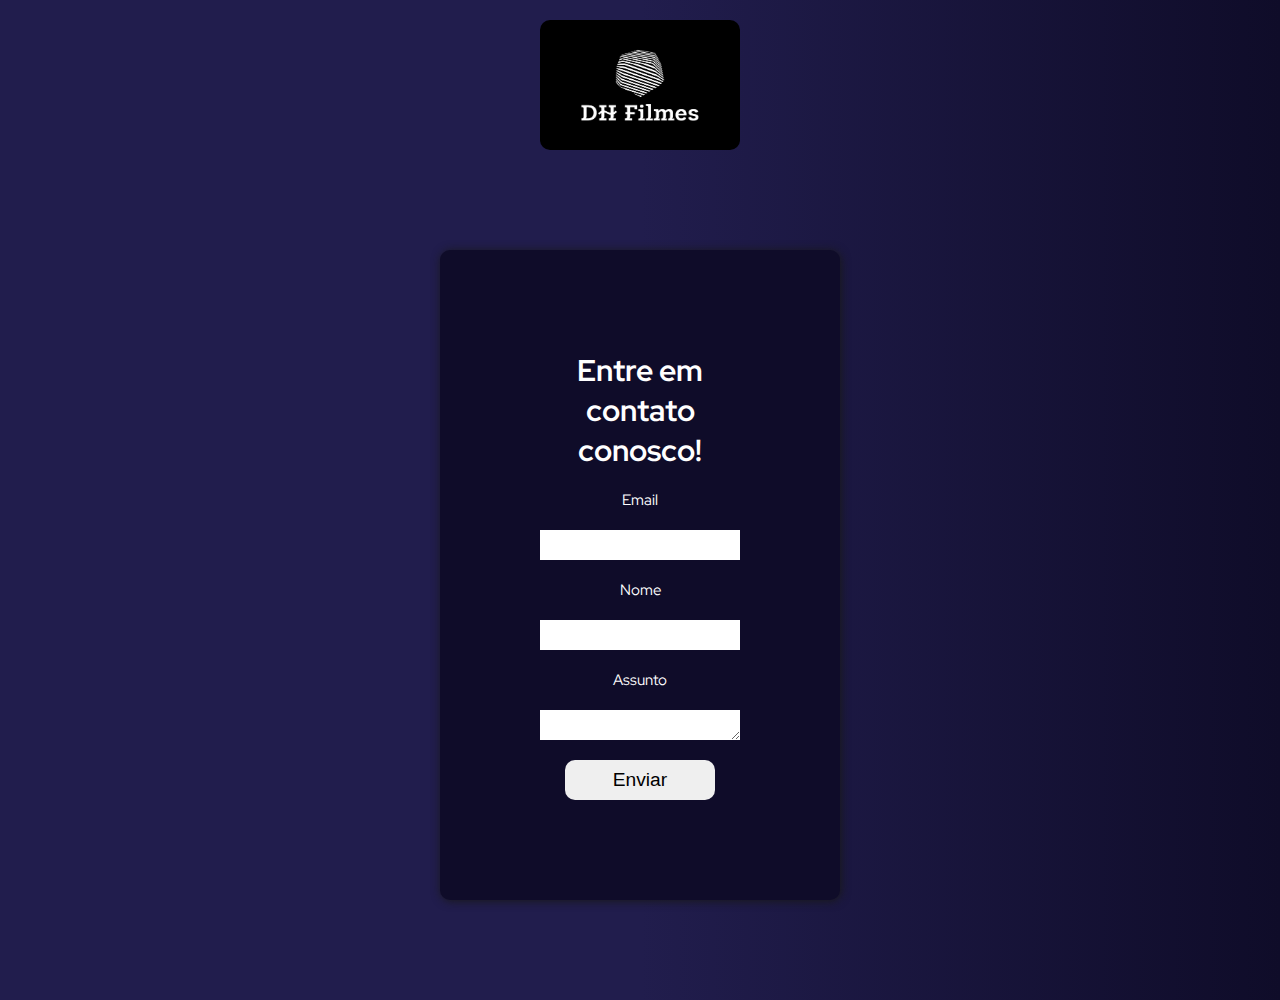
<file: contato.html>
<!DOCTYPE html>
<html lang="pt-br">
<head>
    <meta charset="UTF-8">
    <meta http-equiv="X-UA-Compatible" content="IE=edge">
    <meta name="viewport" content="width=device-width, initial-scale=1.0">
    <link rel="stylesheet" href="css/style.css">
    <link rel="stylesheet" href="css/header.css">
    <link rel="stylesheet" href="css/keyframes.css">
    <link rel="stylesheet" href="css/mediaqueries.css">
    <link rel="stylesheet" href="css/contato.css">
    <link rel="shortcut icon" href="https://img.icons8.com/ios-filled/50/000000/film-noir.png" type="image/x-icon">
    <title>Contato</title>
</head>
<body>
    <header id="header"  onmouseenter="expandirHeader()" onmouseleave="esconderHeader()">
        <a href="equipe.html" class="linkHeader linkEquipe" id="equipe"><img src="icons/equipe.png"></a>
        <img src="imgs/logo.png" id="logo">
        <a href="contato.html" class="linkHeader linkContato" id="contato"><img src="icons/contato.png"></a>
    </header>
    <main>
        <section class="section-contato">
            <form class="form-contato">
                <h1>Entre em contato conosco!</h1>
                <label>Email</label>
                <input type="text" class="form-control">
                <label>Nome</label>
                <input type="text" class="form-control">
                <label>Assunto</label>
                <textarea class="form-control" rows="5" cols="30" name="assunto"></textarea>
                <input type="submit" class="contatoBtnEnviar" value="Enviar">
            </form>
        </section>
    </main> 
    <script src="js/header.js"></script>
</body>
</html>
</file>
<file: css/style.css>
/*ESTILIZAÇÃO GERAL*/
@import url('https://fonts.googleapis.com/css2?family=Red+Hat+Display:wght@500;700;900&display=swap');
* {
    margin: 0;
    padding: 0;
    box-sizing: border-box;
    text-decoration: none;
}
body {
    text-align: center;
    font-family: 'Red Hat Display', sans-serif;
    font-size:15px;
    background: #0f0c29;
    background: -webkit-linear-gradient(to right, #211d4d, #211d4d, #0f0c29);  /* Chrome 10-25, Safari 5.1-6 */
    background: linear-gradient(to right, #211d4d, #211d4d, #0f0c29); /* W3C, IE 10+/ Edge, Firefox 16+, Chrome 26+, Opera 12+, Safari 7+ */
    color: #fff;
}
img {
    max-width: 100%;
    max-height: 100%;
}
</file>
<file: css/header.css>
/*CSS DO HEADER DE TODAS AS PÁGINAS*/
#header {
    display: flex;
    justify-content: center;
    border-radius:10px;
    align-items: center;
    background-color: #000;
    margin:20px auto;
    animation-duration: 1s;
    animation-fill-mode: forwards;
    position:relative;
    height:130px;
    width: 200px;
}
#logo {
    border-radius:10px;
    width: 200px;
    height:125px;
}
.linkHeader {
    display: none;
    color: #fff;
}
.linkContato {
    position: absolute;
    right:10%;
}
.linkEquipe {
    position: absolute;
    left:10%;
}
</file>
<file: css/keyframes.css>
/*KEYFRAMES DO HEADER E DO CARD*/
@keyframes animacaoCriarCard {
    from {transform: scale(0);}
    to {transform: scale(1);}
}
@keyframes animacaoExcluirCard {
    from {transform: scale(1);}
    to {transform: scale(0);}
}
@keyframes animacaoExpandirHeader {
    from {width:200px;}
    to {width: 33%;}
}
@keyframes animacaoEsconderHeader {
    from {width:33%;}
    to {width: 200px;}
}
</file>
<file: css/mediaqueries.css>
/*MEDIAQUERIES PARA CELULAR*/
@media screen and (max-width:548px) {
    #equipe,
    #contato {
        width:45px;
    }
    #header {
        margin-bottom:100px;
    }
    .card-equipe {
        margin:10px;
        min-width:200px;
        flex-direction: column;
    }
    .div-social {
        flex-direction: row;
        justify-content: center;
    }
    @keyframes animacaoExpandirHeader {
        from {width:200px;}
        to {width: 100%;}
    }
    @keyframes animacaoEsconderHeader {
        from {width:100%;}
        to {width: 200px;}
    }
}
@media (min-width: 400px) {
    .section-contato {
        width:400px;
    }
}
/*MEDIA QUERY PARA DE TELA MÉDIO PORTE*/
@media (max-width: 1024px) {
    .section-conteudo-container {
        margin:5px;
        flex-direction: column;
        align-items: center;
    }
    .section-div-botoes {
        position: fixed;
        bottom:10px;
        z-index:2;
        flex-direction: row;
        height:45px;
    }
    .card img {
        min-width:250px;
    }
    .form-inserir-card {
        bottom:20%;
    }
}
</file>
<file: css/contato.css>
/*CSS PÁGINA DE CONTATO*/
.section-contato {
    padding:100px;
    margin:100px auto;
    background-color: #0f0c29;
    border-radius:10px;
    box-shadow: 1px 1px 10px #191919;
}
.form-contato {
    display: flex;
    flex-direction: column;
    gap:20px;
    align-items: center;
}
.form-control {
    width: 200px;
    height:30px;
    border: none;
}
.contatoBtnEnviar {
    width:150px;
    height:40px;
    font-size:1.2rem;
    border: none;
    border-radius: 10px;
}
</file>
